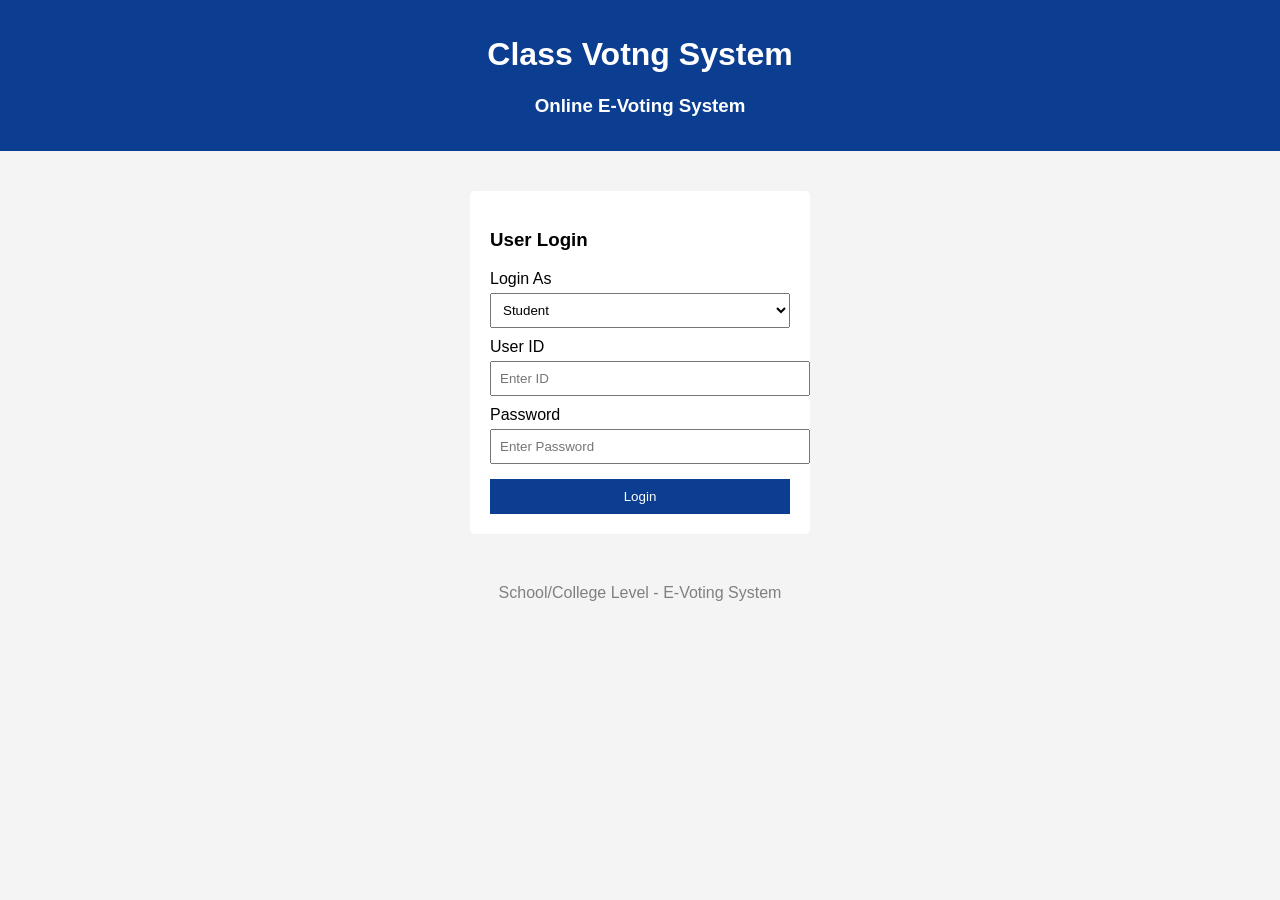
<file: index.html>
<!DOCTYPE html>
<html>
<head>
    <title>E-Voting Login</title>
    <link rel="stylesheet" href="style.css">
</head>
<body>

<div class="header">
    <h1>Class Votng System</h1>
    <h3>Online E-Voting System</h3>
</div>

<div class="login-box">
    <h3>User Login</h3>

    <label>Login As</label>
    <select id="role">
        <option value="student">Student</option>
        <option value="teacher">Teacher (Admin)</option>
    </select>

    <label>User ID</label>
    <input type="text" id="userid" placeholder="Enter ID">

    <label>Password</label>
    <input type="password" id="password" placeholder="Enter Password">

    <button onclick="login()">Login</button>
</div>

<footer>
    School/College Level - E-Voting System
</footer>

<script>
function login() {
    var role = document.getElementById("role").value;

    if (role === "student") {
        window.location.href = "student.html";
    } 
    else if (role === "teacher") {
        window.location.href = "teacher.html";
    }
}
</script>

<!-- <script>
function login() {
    var role = document.getElementById("role").value;
    var id = document.getElementById("userid").value;
    var pass = document.getElementById("password").value;

    // Demo passwords given by college
    var studentPassword = "student123";
    var teacherPassword = "teacher123";

    if (role === "student") {
        if (pass === studentPassword) {
            window.location.href = "student.html";
        } else {
            alert("Invalid Student Password");
        }
    }

    if (role === "teacher") {
        if (pass === teacherPassword) {
            window.location.href = "teacher.html";
        } else {
            alert("Invalid Teacher Password");
        }
    }
}
</script> -->


</body>
</html>
</file>
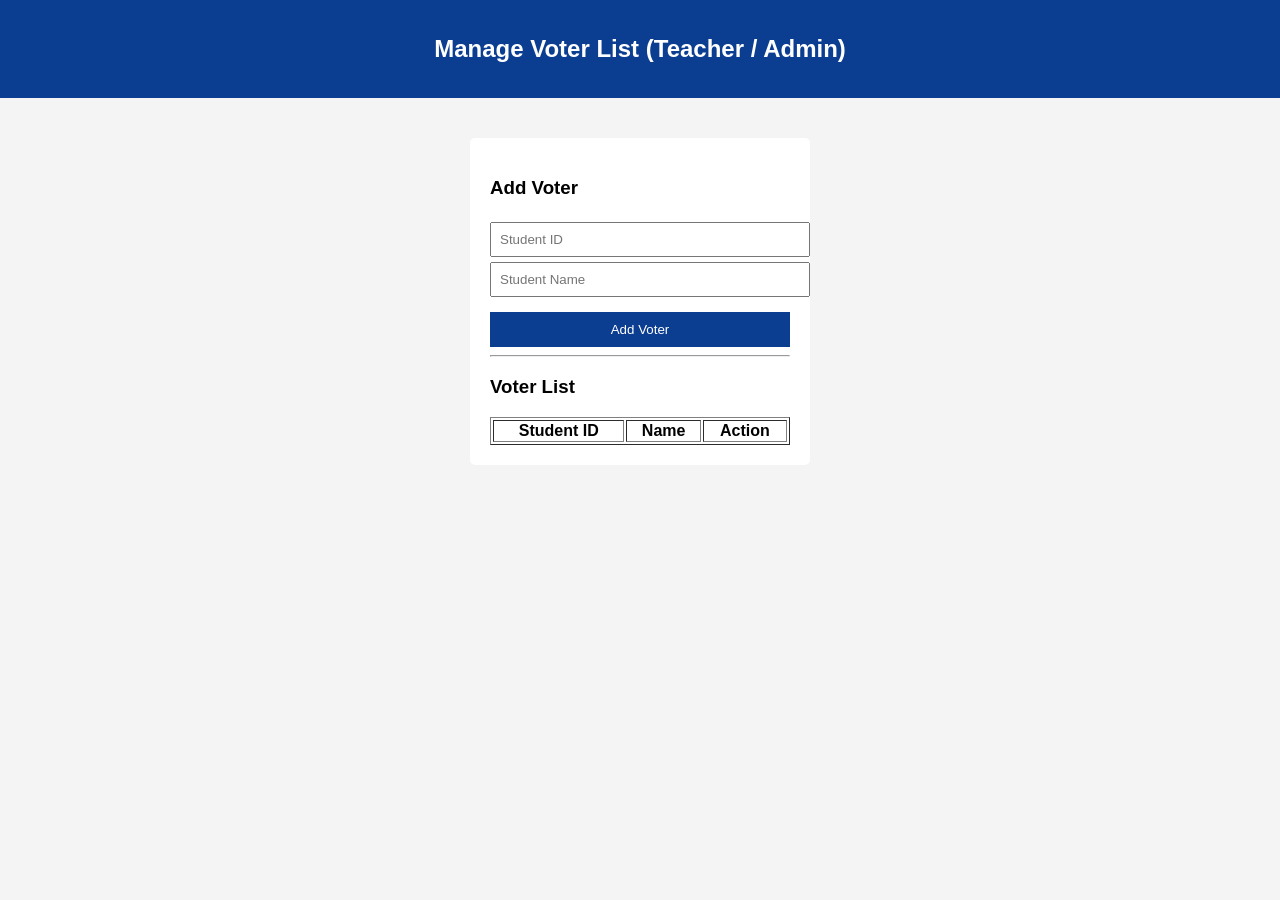
<file: add.html>
<!DOCTYPE html>
<html>
<head>
    <title>Manage Voter List</title>
    <link rel="stylesheet" href="style.css">
</head>
<body>

<div class="header">
    <h2>Manage Voter List (Teacher / Admin)</h2>
</div>

<div class="vote-box">
    <h3>Add Voter</h3>

    <input type="text" id="voterId" placeholder="Student ID">
    <input type="text" id="voterName" placeholder="Student Name">
    <button onclick="addVoter()">Add Voter</button>

    <hr>

    <h3>Voter List</h3>

     <table border="1" width="100%" id="voterTable"> 
        <tr>
            <th>Student ID</th>
            <th>Name</th>
            <th>Action</th>
        </tr>
    </table>
</div>

<!-- <script>
function addVoter() {
    var id = document.getElementById("voterId").value;
    var name = document.getElementById("voterName").value;

    if (id === "" || name === "") {
        alert("Please enter Student ID and Name");
        return;
    }

    var table = document.getElementById("voterTable");
    var row = table.insertRow();

    row.insertCell(0).innerHTML = id;
    row.insertCell(1).innerHTML = name;
    row.insertCell(2).innerHTML =
        "<button onclick='removeVoter(this)'>Remove</button>";

    document.getElementById("voterId").value = "";
    document.getElementById("voterName").value = "";
}

function removeVoter(btn) {
    var row = btn.parentNode.parentNode;
    row.parentNode.removeChild(row);
}
</script> -->

</body>
</html>
</file>
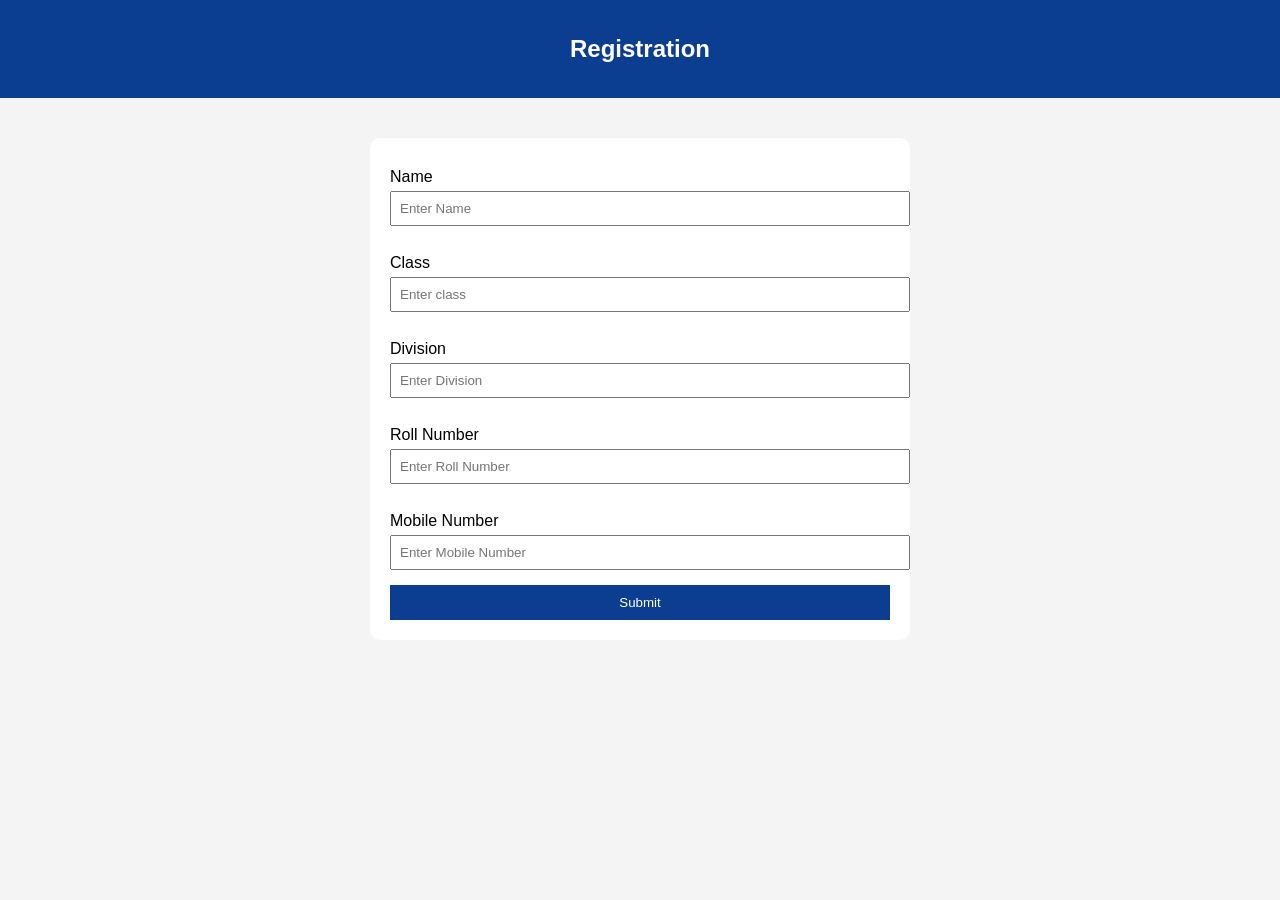
<file: candidate.html>
<!DOCTYPE html>
<html lang="en">
<head>
    <meta charset="UTF-8">
    <meta name="viewport" content="width=device-width, initial-scale=1.0">
    <title>candidate</title>
    <link rel="stylesheet" href="style.css">
</head>
<body>
    <div class="header">
    <h2>Registration</h2>
     </div>


    <div class="candidate">
  <label>Name</label>
    <input type="text" id="name" placeholder="Enter Name">  
<br><br>
<label>Class</label>
    <input type="text" id="class" placeholder="Enter class">
<br><br>
<label>Division</label>
    <input type="text" id="division" placeholder="Enter Division">
<br><br>
<label>Roll Number</label>
    <input type="text" id="rollnumber" placeholder="Enter Roll Number">
<br><br>
<label>Mobile Number</label>
    <input type="text" id="mnumber" placeholder="Enter Mobile Number">


     <button type="submit">Submit</button>








</div>

</body>
</html>
</file>
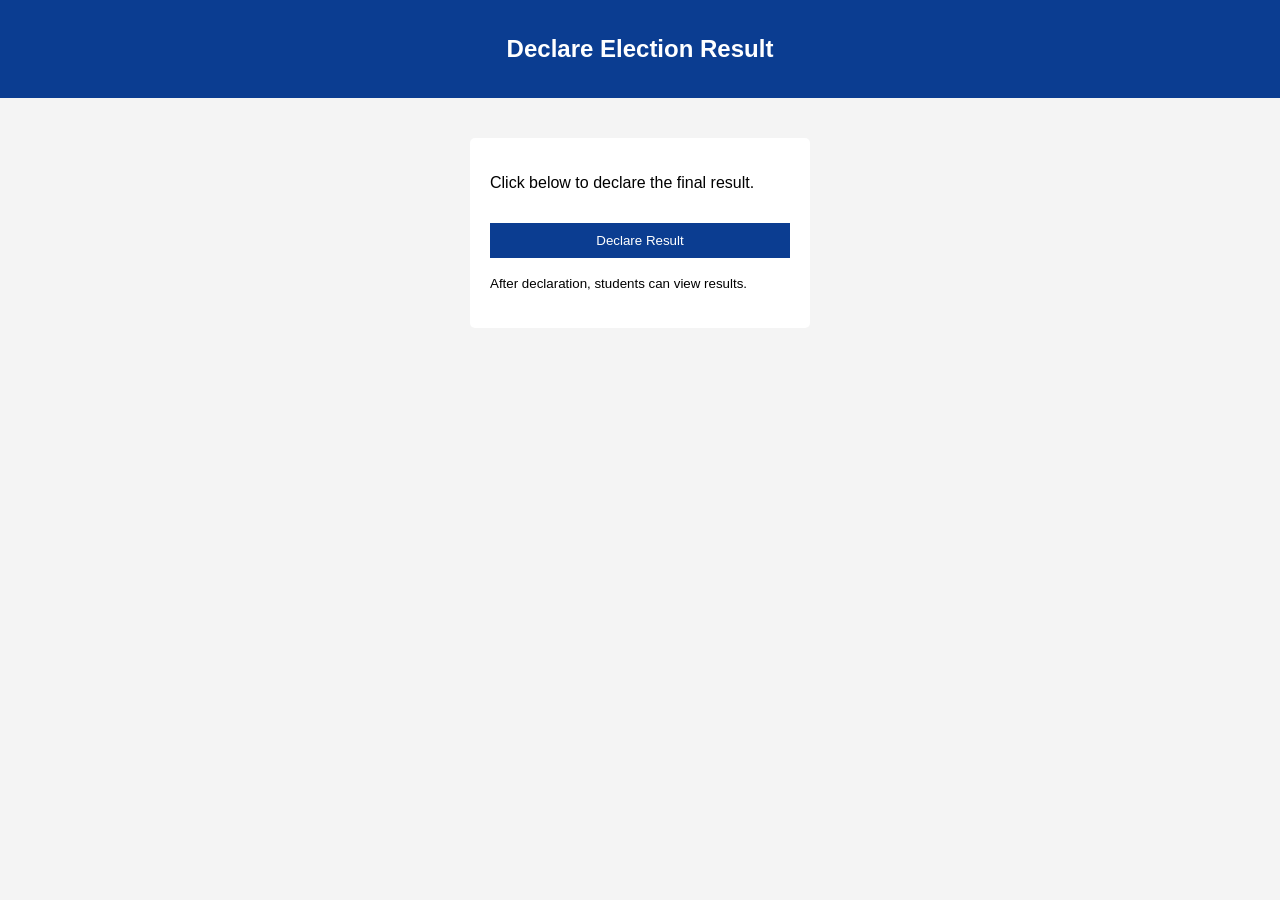
<file: declare-result.html>
<!DOCTYPE html>
<html>
<head>
    <title>Declare Result</title>
    <link rel="stylesheet" href="style.css">
</head>
<body>

<div class="header">
    <h2>Declare Election Result</h2>
</div>

<div class="vote-box">
    <p>Click below to declare the final result.</p>
    <button>Declare Result</button>
    <p><small>After declaration, students can view results.</small></p>
</div>

</body>
</html>
</file>
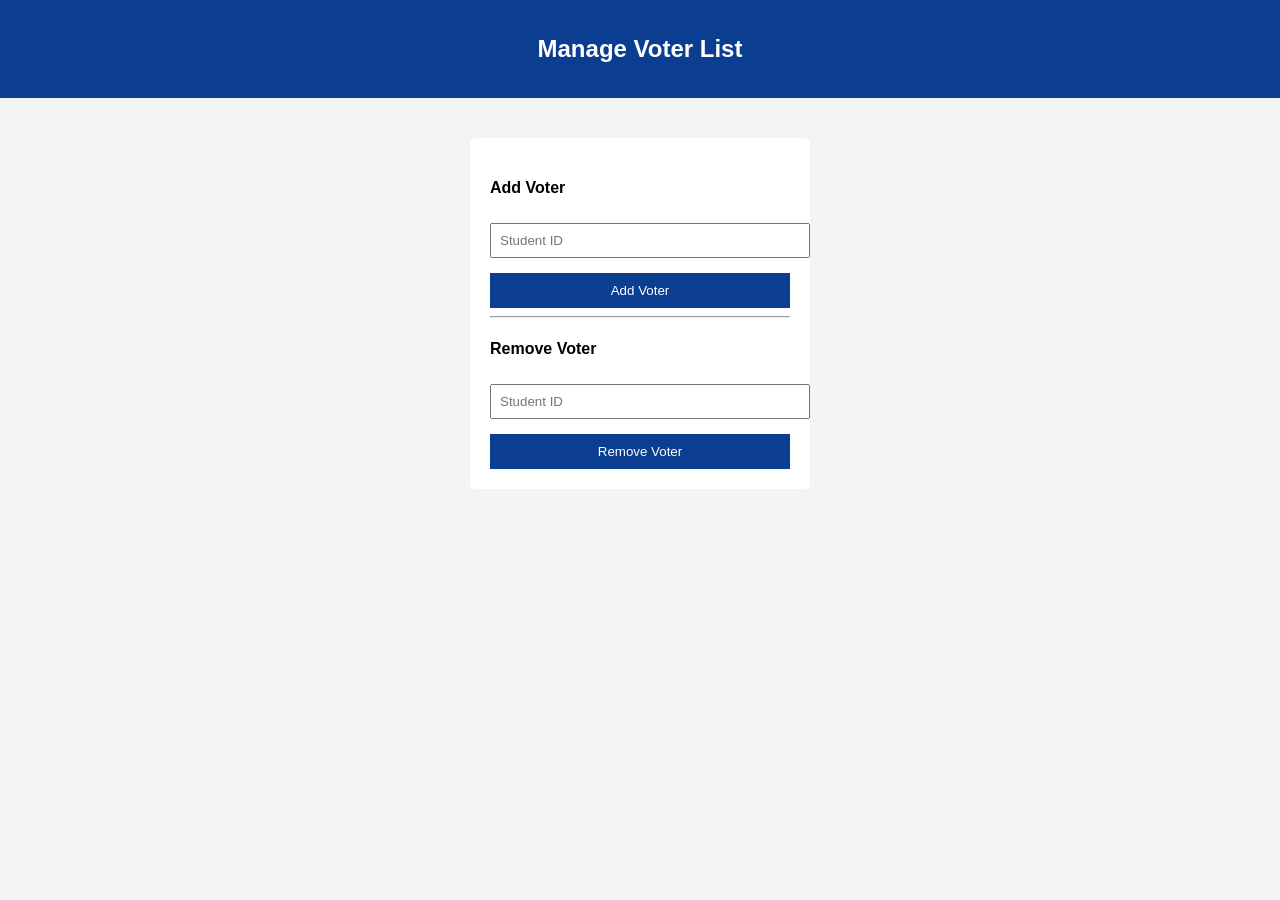
<file: manage-voters.html>
<!DOCTYPE html>
<html>
<head>
    <title>Manage Voters</title>
    <link rel="stylesheet" href="style.css">
</head>
<body>

<div class="header">
    <h2>Manage Voter List</h2>
</div>

<div class="vote-box">
    <h4>Add Voter</h4>
    <input type="text" placeholder="Student ID">
    <button>Add Voter</button>

    <hr>

    <h4>Remove Voter</h4>
    <input type="text" placeholder="Student ID">
    <button>Remove Voter</button>
</div>
</file>
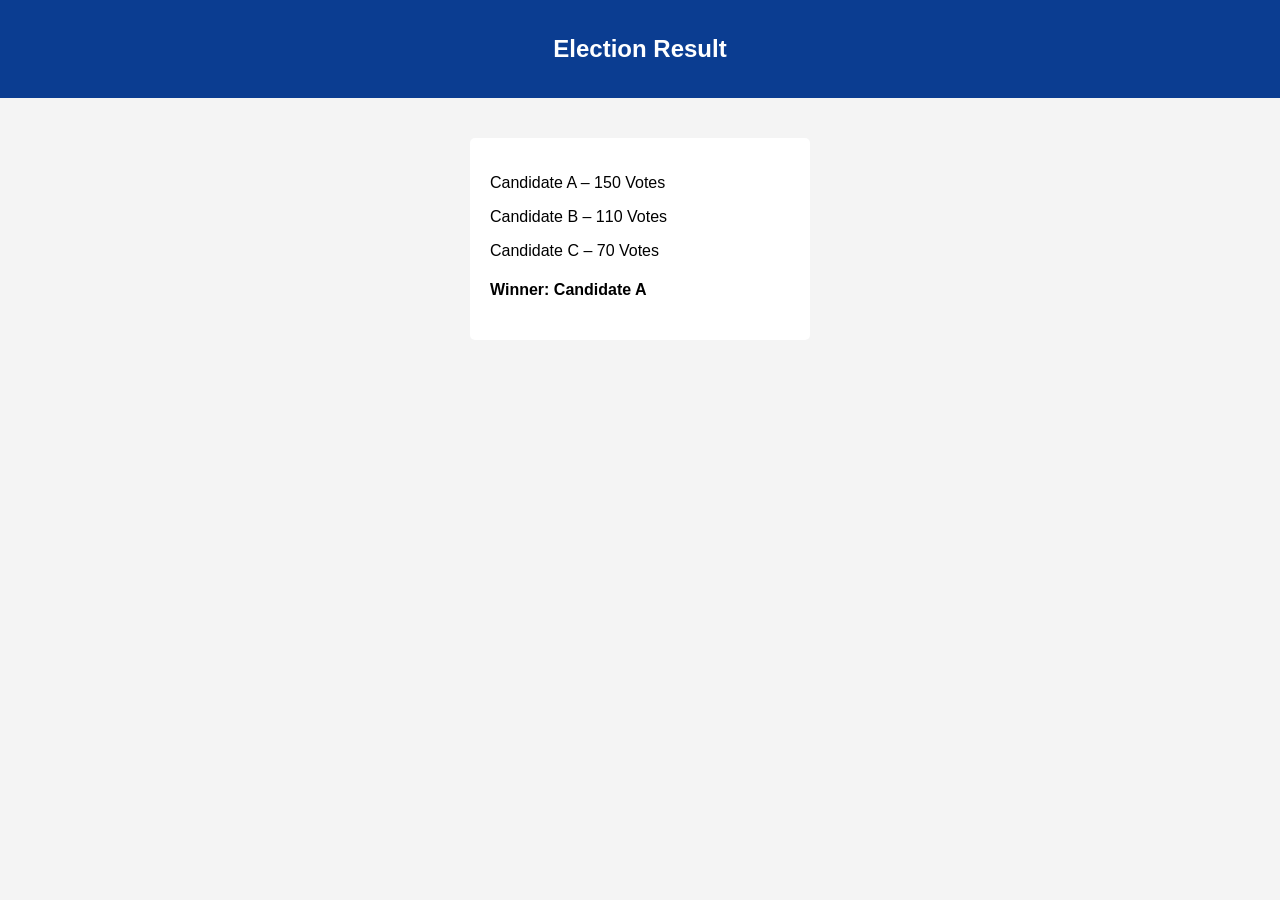
<file: result.html>
<!DOCTYPE html>
<html>
<head>
    <title>Election Result</title>
    <link rel="stylesheet" href="style.css">
</head>
<body>

<div class="header">
    <h2>Election Result</h2>
</div>

<div class="result-box">
    <p>Candidate A – 150 Votes</p>
    <p>Candidate B – 110 Votes</p>
    <p>Candidate C – 70 Votes</p>

    <h4>Winner: Candidate A</h4>
</div>

</body>
</html>
</file>
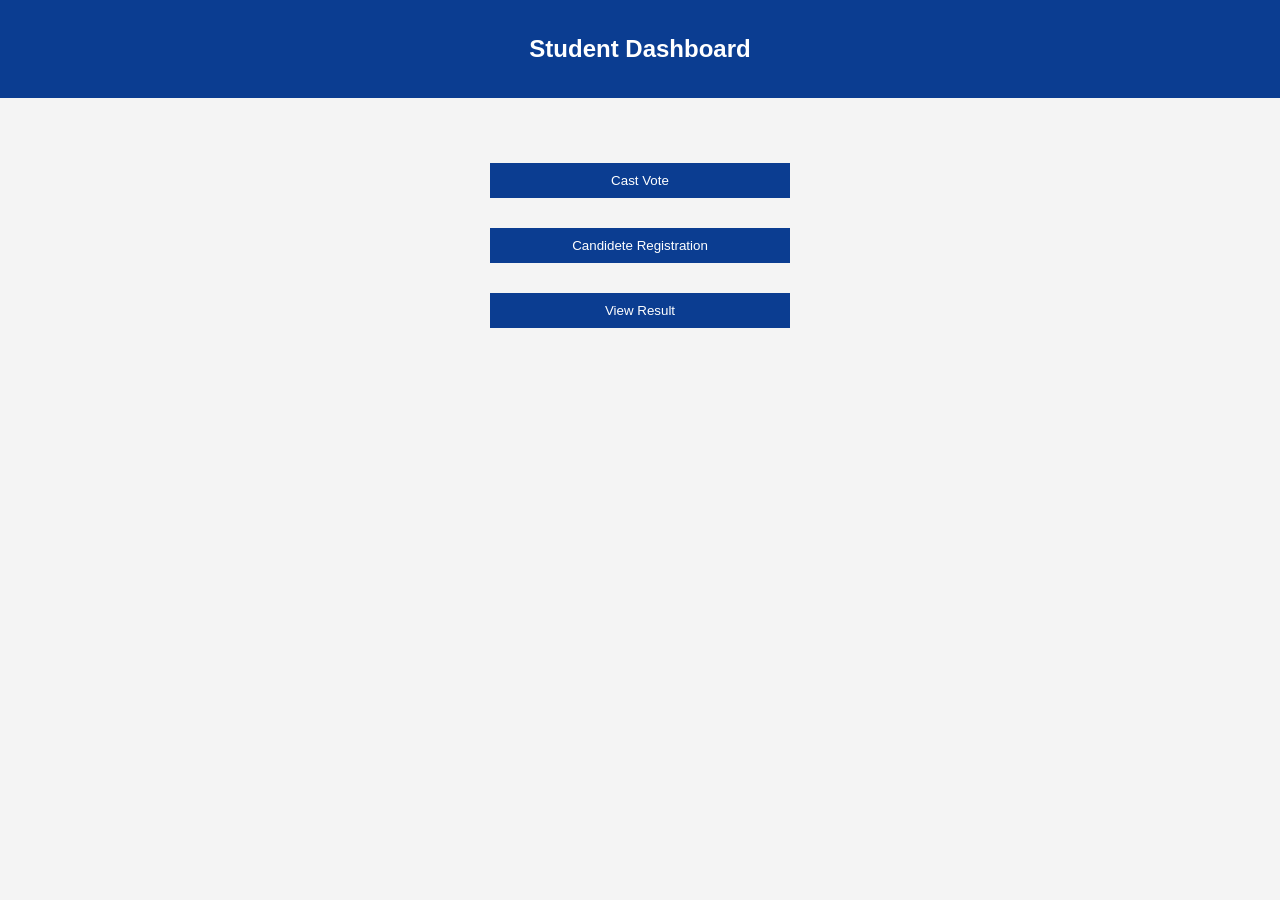
<file: student.html>
<!DOCTYPE html>
<html>
<head>
    <title>Student Panel</title>
    <link rel="stylesheet" href="style.css">
</head>
<body>

<div class="header">
    <h2>Student Dashboard</h2>
</div>

<div class="dashboard">
    <a href="vote.html"><button>Cast Vote</button></a>
    <a href="candidate.html"><button>Candidete Registration</button></a>
    <a href="result.html"><button>View Result</button></a>
</div>

</body>
</html>
</file>
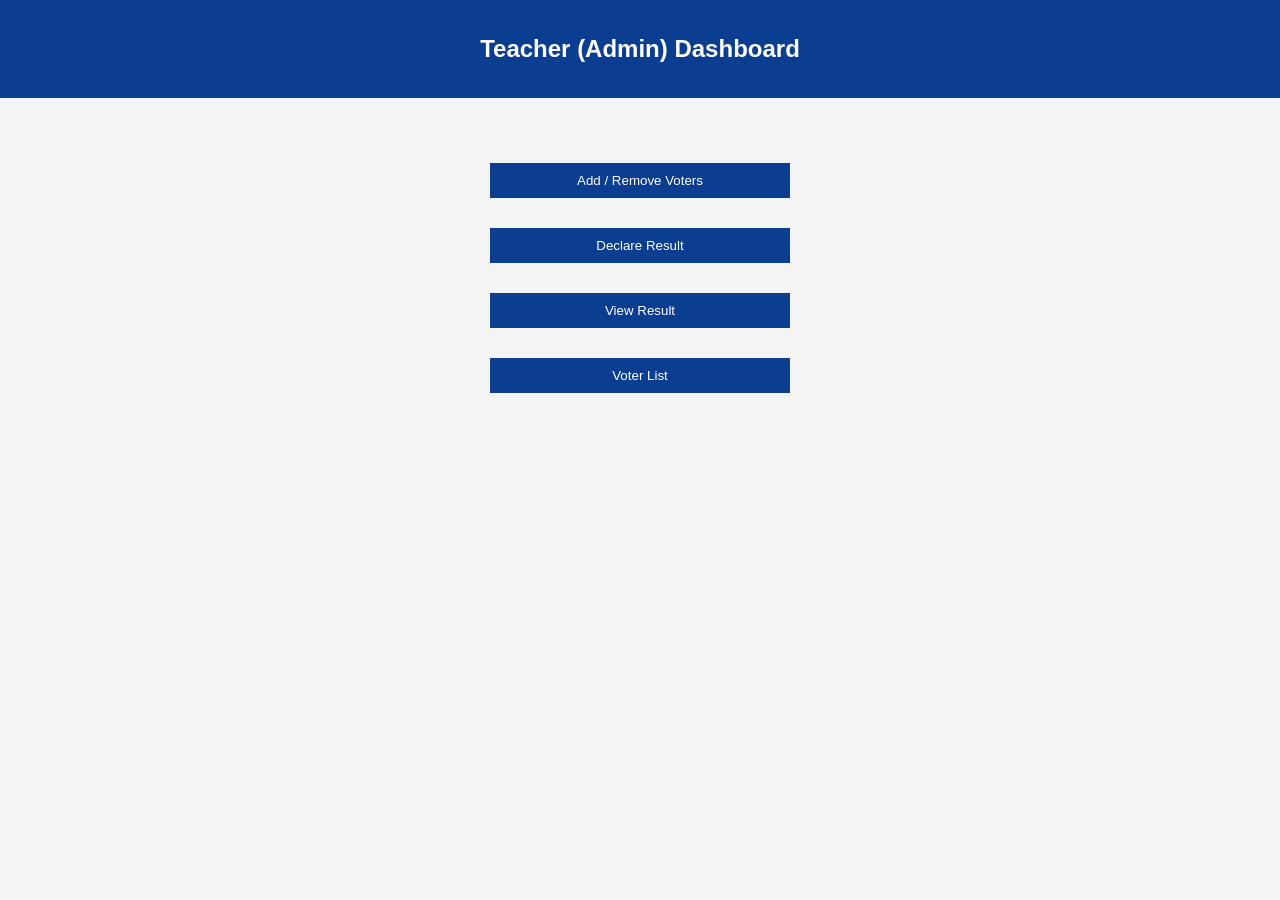
<file: teacher.html>
<!DOCTYPE html>
<html>
<head>
    <title>Teacher Panel</title>
    <link rel="stylesheet" href="style.css">
</head>
<body>

<div class="header">
    <h2>Teacher (Admin) Dashboard</h2>
</div>

<div class="dashboard">
    <a href="manage-voters.html"><button>Add / Remove Voters</button></a>
    <a href="declare-result.html"><button>Declare Result</button></a>
    <a href="result.html"><button>View Result</button></a>
    <a href="add.html"><button>Voter List</button></a>
</div>

</body>
</html>
</file>
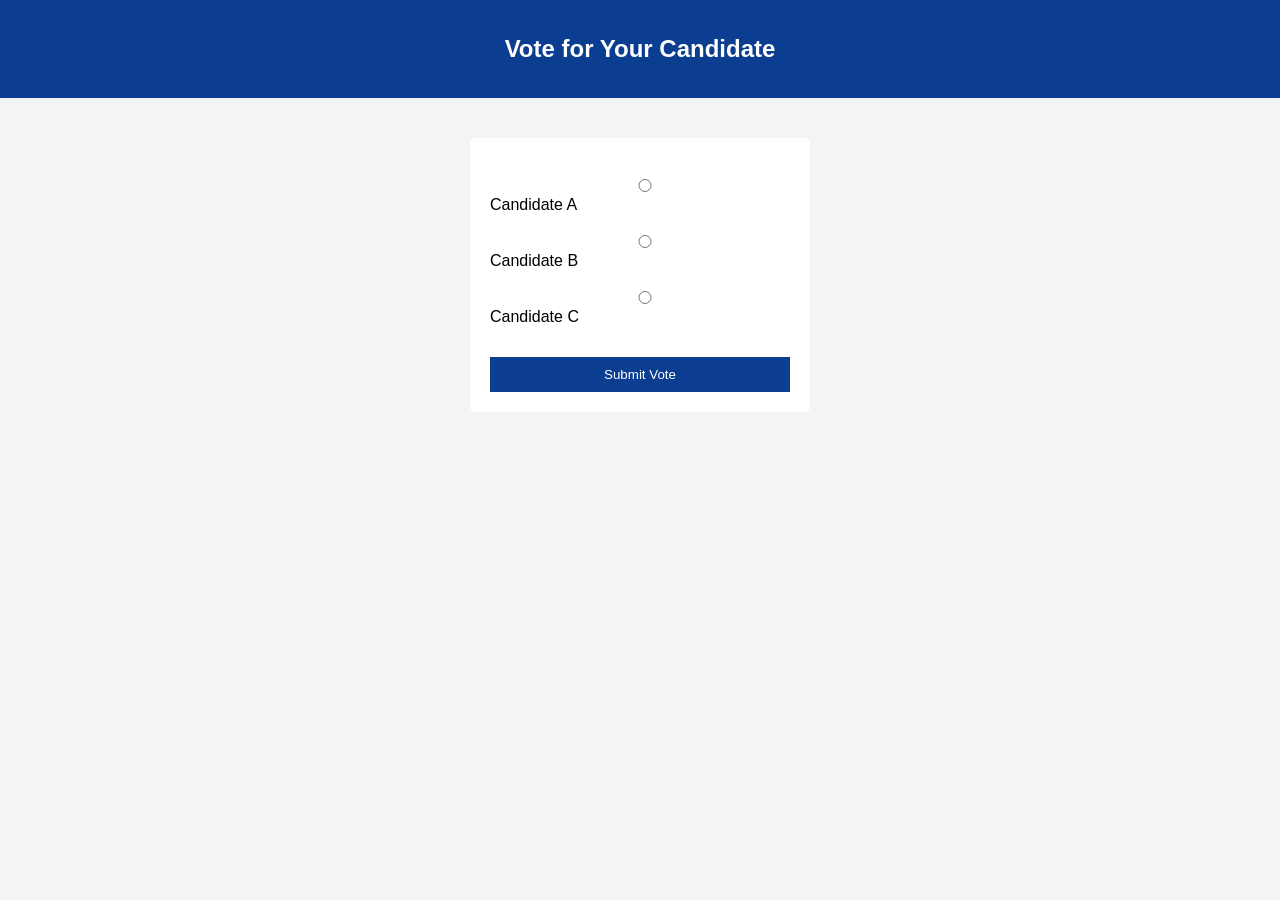
<file: vote.html>
<!DOCTYPE html>
<html>
<head>
    <title>Cast Vote</title>
    <link rel="stylesheet" href="style.css">
</head>
<body>

<div class="header">
    <h2>Vote for Your Candidate</h2>
</div>

<div class="vote-box">
    <form>
        <p><input type="radio" name="vote"> Candidate A</p>
        <p><input type="radio" name="vote"> Candidate B</p>
        <p><input type="radio" name="vote"> Candidate C</p>

        <button type="submit">Submit Vote</button>
    </form>
</div>

</body>
</html>
</file>
<file: style.css>
body {
    font-family: Arial, sans-serif;
    background-color: #f4f4f4;
    margin: 0;
}

.header {
    background-color: #0b3d91;
    color: white;
    text-align: center;
    padding: 15px;
    
}

.login-box, .vote-box, .result-box {
    width: 300px;
    background: white;
    margin: 40px auto;
    padding: 20px;
    border-radius: 5px;
}

label {
    display: block;
    margin-top: 10px;
}

input, select {
    width: 100%;
    padding: 8px;
    margin-top: 5px;
}

button {
    width: 100%;
    padding: 10px;
    margin-top: 15px;
    background-color: #0b3d91;
    color: white;
    border: none;
    cursor: pointer;
}

button:hover {
    background-color: #062a63;
}

.dashboard {
    width: 300px;
    margin: 50px auto;
}

.dashboard button {
    margin-bottom: 15px;
}

footer {
    text-align: center;
    margin-top: 50px;
    color: gray;
}

.candidate {
    width: 500px;
    background: white;
    margin: 40px auto;
    padding: 20px;
    border-radius: 10px;
}
</file>
